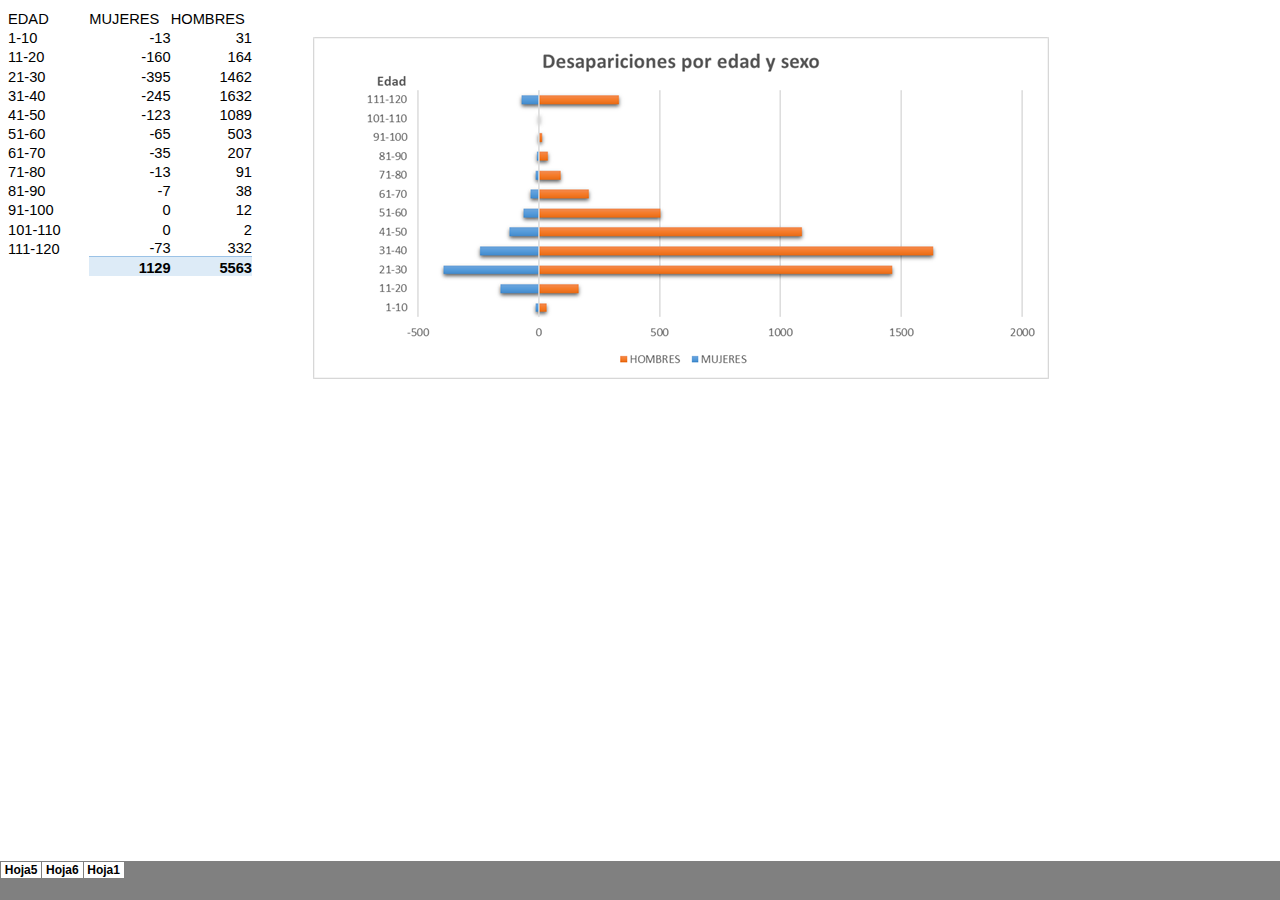
<file: PD (1).htm>
<html xmlns:v="urn:schemas-microsoft-com:vml"
xmlns:o="urn:schemas-microsoft-com:office:office"
xmlns:x="urn:schemas-microsoft-com:office:excel"
xmlns="http://www.w3.org/TR/REC-html40">

<head>
<meta name="Excel Workbook Frameset">
<meta http-equiv=Content-Type content="text/html; charset=windows-1252">
<meta name=ProgId content=Excel.Sheet>
<meta name=Generator content="Microsoft Excel 15">
<link rel=File-List href="PD%20(1)_archivos/filelist.xml">
<![if !supportTabStrip]>
<link id="shLink" href="PD%20(1)_archivos/sheet001.htm">
<link id="shLink" href="PD%20(1)_archivos/sheet002.htm">
<link id="shLink" href="PD%20(1)_archivos/sheet003.htm">

<link id="shLink">

<script language="JavaScript">
<!--
 var c_lTabs=3;

 var c_rgszSh=new Array(c_lTabs);
 c_rgszSh[0] = "Hoja5";
 c_rgszSh[1] = "Hoja6";
 c_rgszSh[2] = "Hoja1";



 var c_rgszClr=new Array(8);
 c_rgszClr[0]="window";
 c_rgszClr[1]="buttonface";
 c_rgszClr[2]="windowframe";
 c_rgszClr[3]="windowtext";
 c_rgszClr[4]="threedlightshadow";
 c_rgszClr[5]="threedhighlight";
 c_rgszClr[6]="threeddarkshadow";
 c_rgszClr[7]="threedshadow";

 var g_iShCur;
 var g_rglTabX=new Array(c_lTabs);

function fnGetIEVer()
{
 var ua=window.navigator.userAgent
 var msie=ua.indexOf("MSIE")
 if (msie>0 && window.navigator.platform=="Win32")
  return parseInt(ua.substring(msie+5,ua.indexOf(".", msie)));
 else
  return 0;
}

function fnBuildFrameset()
{
 var szHTML="<frameset rows=\"*,18\" border=0 width=0 frameborder=no framespacing=0>"+
  "<frame src=\""+document.all.item("shLink")[1].href+"\" name=\"frSheet\" noresize>"+
  "<frameset cols=\"54,*\" border=0 width=0 frameborder=no framespacing=0>"+
  "<frame src=\"\" name=\"frScroll\" marginwidth=0 marginheight=0 scrolling=no>"+
  "<frame src=\"\" name=\"frTabs\" marginwidth=0 marginheight=0 scrolling=no>"+
  "</frameset></frameset><plaintext>";

 with (document) {
  open("text/html","replace");
  write(szHTML);
  close();
 }

 fnBuildTabStrip();
}

function fnBuildTabStrip()
{
 var szHTML=
  "<html><head><style>.clScroll {font:8pt Courier New;color:"+c_rgszClr[6]+";cursor:default;line-height:10pt;}"+
  ".clScroll2 {font:10pt Arial;color:"+c_rgszClr[6]+";cursor:default;line-height:11pt;}</style></head>"+
  "<body onclick=\"event.returnValue=false;\" ondragstart=\"event.returnValue=false;\" onselectstart=\"event.returnValue=false;\" bgcolor="+c_rgszClr[4]+" topmargin=0 leftmargin=0><table cellpadding=0 cellspacing=0 width=100%>"+
  "<tr><td colspan=6 height=1 bgcolor="+c_rgszClr[2]+"></td></tr>"+
  "<tr><td style=\"font:1pt\">&nbsp;<td>"+
  "<td valign=top id=tdScroll class=\"clScroll\" onclick=\"parent.fnFastScrollTabs(0);\" onmouseover=\"parent.fnMouseOverScroll(0);\" onmouseout=\"parent.fnMouseOutScroll(0);\"><a>&#171;</a></td>"+
  "<td valign=top id=tdScroll class=\"clScroll2\" onclick=\"parent.fnScrollTabs(0);\" ondblclick=\"parent.fnScrollTabs(0);\" onmouseover=\"parent.fnMouseOverScroll(1);\" onmouseout=\"parent.fnMouseOutScroll(1);\"><a>&lt</a></td>"+
  "<td valign=top id=tdScroll class=\"clScroll2\" onclick=\"parent.fnScrollTabs(1);\" ondblclick=\"parent.fnScrollTabs(1);\" onmouseover=\"parent.fnMouseOverScroll(2);\" onmouseout=\"parent.fnMouseOutScroll(2);\"><a>&gt</a></td>"+
  "<td valign=top id=tdScroll class=\"clScroll\" onclick=\"parent.fnFastScrollTabs(1);\" onmouseover=\"parent.fnMouseOverScroll(3);\" onmouseout=\"parent.fnMouseOutScroll(3);\"><a>&#187;</a></td>"+
  "<td style=\"font:1pt\">&nbsp;<td></tr></table></body></html>";

 with (frames['frScroll'].document) {
  open("text/html","replace");
  write(szHTML);
  close();
 }

 szHTML =
  "<html><head>"+
  "<style>A:link,A:visited,A:active {text-decoration:none;"+"color:"+c_rgszClr[3]+";}"+
  ".clTab {cursor:hand;background:"+c_rgszClr[1]+";font:9pt Arial;padding-left:3px;padding-right:3px;text-align:center;}"+
  ".clBorder {background:"+c_rgszClr[2]+";font:1pt;}"+
  "</style></head><body onload=\"parent.fnInit();\" onselectstart=\"event.returnValue=false;\" ondragstart=\"event.returnValue=false;\" bgcolor="+c_rgszClr[4]+
  " topmargin=0 leftmargin=0><table id=tbTabs cellpadding=0 cellspacing=0>";

 var iCellCount=(c_lTabs+1)*2;

 var i;
 for (i=0;i<iCellCount;i+=2)
  szHTML+="<col width=1><col>";

 var iRow;
 for (iRow=0;iRow<6;iRow++) {

  szHTML+="<tr>";

  if (iRow==5)
   szHTML+="<td colspan="+iCellCount+"></td>";
  else {
   if (iRow==0) {
    for(i=0;i<iCellCount;i++)
     szHTML+="<td height=1 class=\"clBorder\"></td>";
   } else if (iRow==1) {
    for(i=0;i<c_lTabs;i++) {
     szHTML+="<td height=1 nowrap class=\"clBorder\">&nbsp;</td>";
     szHTML+=
      "<td id=tdTab height=1 nowrap class=\"clTab\" onmouseover=\"parent.fnMouseOverTab("+i+");\" onmouseout=\"parent.fnMouseOutTab("+i+");\">"+
      "<a href=\""+document.all.item("shLink")[i].href+"\" target=\"frSheet\" id=aTab>&nbsp;"+c_rgszSh[i]+"&nbsp;</a></td>";
    }
    szHTML+="<td id=tdTab height=1 nowrap class=\"clBorder\"><a id=aTab>&nbsp;</a></td><td width=100%></td>";
   } else if (iRow==2) {
    for (i=0;i<c_lTabs;i++)
     szHTML+="<td height=1></td><td height=1 class=\"clBorder\"></td>";
    szHTML+="<td height=1></td><td height=1></td>";
   } else if (iRow==3) {
    for (i=0;i<iCellCount;i++)
     szHTML+="<td height=1></td>";
   } else if (iRow==4) {
    for (i=0;i<c_lTabs;i++)
     szHTML+="<td height=1 width=1></td><td height=1></td>";
    szHTML+="<td height=1 width=1></td><td></td>";
   }
  }
  szHTML+="</tr>";
 }

 szHTML+="</table></body></html>";
 with (frames['frTabs'].document) {
  open("text/html","replace");
  charset=document.charset;
  write(szHTML);
  close();
 }
}

function fnInit()
{
 g_rglTabX[0]=0;
 var i;
 for (i=1;i<=c_lTabs;i++)
  with (frames['frTabs'].document.all.tbTabs.rows[1].cells[fnTabToCol(i-1)])
   g_rglTabX[i]=offsetLeft+offsetWidth-6;
}

function fnTabToCol(iTab)
{
 return 2*iTab+1;
}

function fnNextTab(fDir)
{
 var iNextTab=-1;
 var i;

 with (frames['frTabs'].document.body) {
  if (fDir==0) {
   if (scrollLeft>0) {
    for (i=0;i<c_lTabs&&g_rglTabX[i]<scrollLeft;i++);
    if (i<c_lTabs)
     iNextTab=i-1;
   }
  } else {
   if (g_rglTabX[c_lTabs]+6>offsetWidth+scrollLeft) {
    for (i=0;i<c_lTabs&&g_rglTabX[i]<=scrollLeft;i++);
    if (i<c_lTabs)
     iNextTab=i;
   }
  }
 }
 return iNextTab;
}

function fnScrollTabs(fDir)
{
 var iNextTab=fnNextTab(fDir);

 if (iNextTab>=0) {
  frames['frTabs'].scroll(g_rglTabX[iNextTab],0);
  return true;
 } else
  return false;
}

function fnFastScrollTabs(fDir)
{
 if (c_lTabs>16)
  frames['frTabs'].scroll(g_rglTabX[fDir?c_lTabs-1:0],0);
 else
  if (fnScrollTabs(fDir)>0) window.setTimeout("fnFastScrollTabs("+fDir+");",5);
}

function fnSetTabProps(iTab,fActive)
{
 var iCol=fnTabToCol(iTab);
 var i;

 if (iTab>=0) {
  with (frames['frTabs'].document.all) {
   with (tbTabs) {
    for (i=0;i<=4;i++) {
     with (rows[i]) {
      if (i==0)
       cells[iCol].style.background=c_rgszClr[fActive?0:2];
      else if (i>0 && i<4) {
       if (fActive) {
        cells[iCol-1].style.background=c_rgszClr[2];
        cells[iCol].style.background=c_rgszClr[0];
        cells[iCol+1].style.background=c_rgszClr[2];
       } else {
        if (i==1) {
         cells[iCol-1].style.background=c_rgszClr[2];
         cells[iCol].style.background=c_rgszClr[1];
         cells[iCol+1].style.background=c_rgszClr[2];
        } else {
         cells[iCol-1].style.background=c_rgszClr[4];
         cells[iCol].style.background=c_rgszClr[(i==2)?2:4];
         cells[iCol+1].style.background=c_rgszClr[4];
        }
       }
      } else
       cells[iCol].style.background=c_rgszClr[fActive?2:4];
     }
    }
   }
   with (aTab[iTab].style) {
    cursor=(fActive?"default":"hand");
    color=c_rgszClr[3];
   }
  }
 }
}

function fnMouseOverScroll(iCtl)
{
 frames['frScroll'].document.all.tdScroll[iCtl].style.color=c_rgszClr[7];
}

function fnMouseOutScroll(iCtl)
{
 frames['frScroll'].document.all.tdScroll[iCtl].style.color=c_rgszClr[6];
}

function fnMouseOverTab(iTab)
{
 if (iTab!=g_iShCur) {
  var iCol=fnTabToCol(iTab);
  with (frames['frTabs'].document.all) {
   tdTab[iTab].style.background=c_rgszClr[5];
  }
 }
}

function fnMouseOutTab(iTab)
{
 if (iTab>=0) {
  var elFrom=frames['frTabs'].event.srcElement;
  var elTo=frames['frTabs'].event.toElement;

  if ((!elTo) ||
   (elFrom.tagName==elTo.tagName) ||
   (elTo.tagName=="A" && elTo.parentElement!=elFrom) ||
   (elFrom.tagName=="A" && elFrom.parentElement!=elTo)) {

   if (iTab!=g_iShCur) {
    with (frames['frTabs'].document.all) {
     tdTab[iTab].style.background=c_rgszClr[1];
    }
   }
  }
 }
}

function fnSetActiveSheet(iSh)
{
 if (iSh!=g_iShCur) {
  fnSetTabProps(g_iShCur,false);
  fnSetTabProps(iSh,true);
  g_iShCur=iSh;
 }
}

 window.g_iIEVer=fnGetIEVer();
 if (window.g_iIEVer>=4)
  fnBuildFrameset();
//-->
</script>
<![endif]><!--[if gte mso 9]><xml>
 <x:ExcelWorkbook>
  <x:ExcelWorksheets>
   <x:ExcelWorksheet>
    <x:Name>Hoja5</x:Name>
    <x:WorksheetSource HRef="PD%20(1)_archivos/sheet001.htm"/>
   </x:ExcelWorksheet>
   <x:ExcelWorksheet>
    <x:Name>Hoja6</x:Name>
    <x:WorksheetSource HRef="PD%20(1)_archivos/sheet002.htm"/>
   </x:ExcelWorksheet>
   <x:ExcelWorksheet>
    <x:Name>Hoja1</x:Name>
    <x:WorksheetSource HRef="PD%20(1)_archivos/sheet003.htm"/>
   </x:ExcelWorksheet>
  </x:ExcelWorksheets>
  <x:Stylesheet HRef="PD%20(1)_archivos/stylesheet.css"/>
  <x:WindowHeight>4327</x:WindowHeight>
  <x:WindowWidth>11000</x:WindowWidth>
  <x:WindowTopX>0</x:WindowTopX>
  <x:WindowTopY>0</x:WindowTopY>
  <x:ActiveSheet>1</x:ActiveSheet>
  <x:ProtectStructure>False</x:ProtectStructure>
  <x:ProtectWindows>False</x:ProtectWindows>
 </x:ExcelWorkbook>
</xml><![endif]-->
</head>

<frameset rows="*,39" border=0 width=0 frameborder=no framespacing=0>
 <frame src="PD%20(1)_archivos/sheet002.htm" name="frSheet">
 <frame src="PD%20(1)_archivos/tabstrip.htm" name="frTabs" marginwidth=0 marginheight=0>
 <noframes>
  <body>
   <p>Esta p�gina utiliza marcos que su explorador no admite.</p>
  </body>
 </noframes>
</frameset>
</html>
</file>
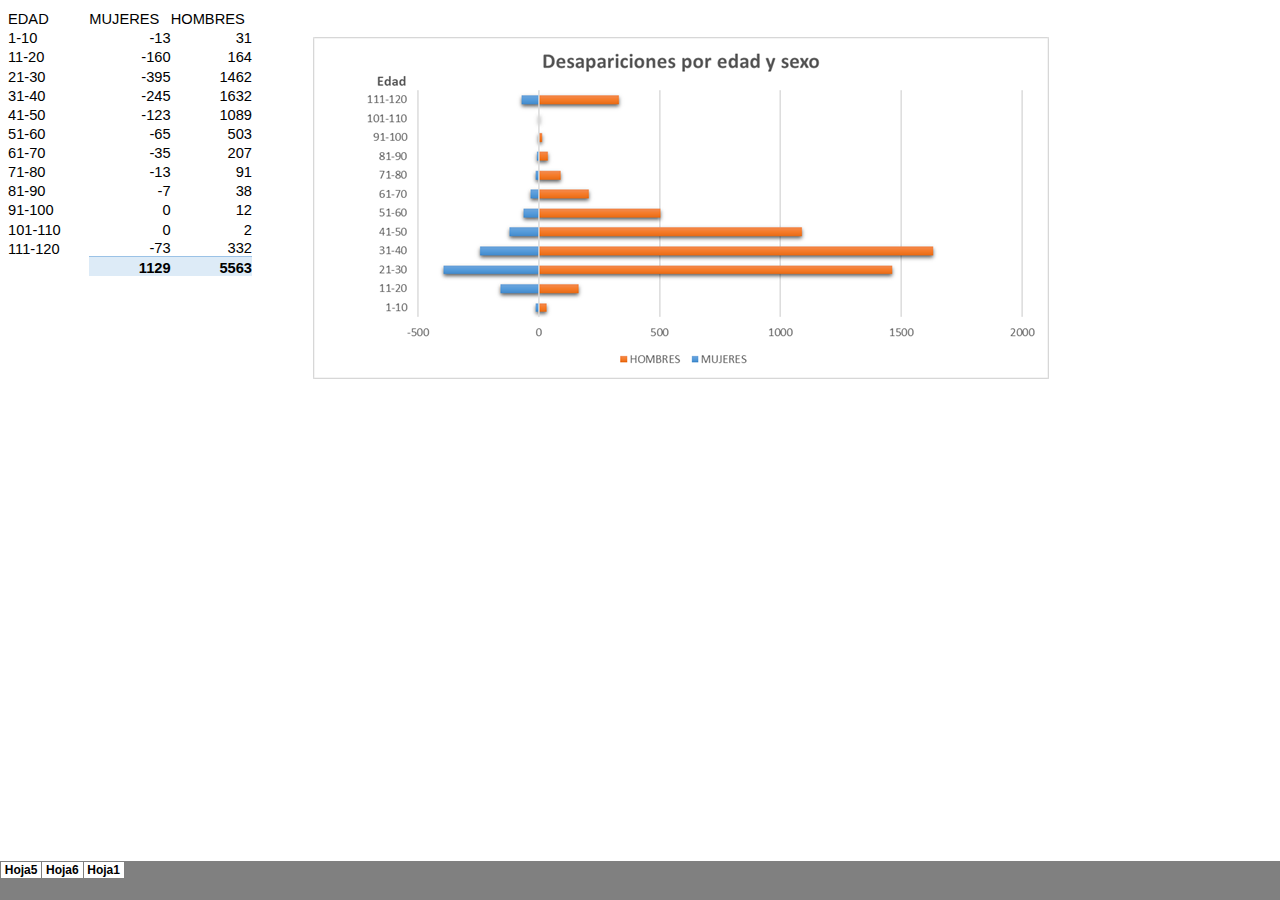
<file: PD (1)_archivos/sheet001.htm>
<html xmlns:v="urn:schemas-microsoft-com:vml"
xmlns:o="urn:schemas-microsoft-com:office:office"
xmlns:x="urn:schemas-microsoft-com:office:excel"
xmlns="http://www.w3.org/TR/REC-html40">

<head>
<meta http-equiv=Content-Type content="text/html; charset=windows-1252">
<meta name=ProgId content=Excel.Sheet>
<meta name=Generator content="Microsoft Excel 15">
<link id=Main-File rel=Main-File href="../PD%20(1).htm">
<link rel=File-List href=filelist.xml>
<link rel=Stylesheet href=stylesheet.css>
<style>
<!--table
	{mso-displayed-decimal-separator:"\.";
	mso-displayed-thousand-separator:"\,";}
@page
	{margin:.75in .7in .75in .7in;
	mso-header-margin:.3in;
	mso-footer-margin:.3in;}
-->
</style>
<![if !supportTabStrip]><script language="JavaScript">
<!--
function fnUpdateTabs()
 {
  if (parent.window.g_iIEVer>=4) {
   if (parent.document.readyState=="complete"
    && parent.frames['frTabs'].document.readyState=="complete")
   parent.fnSetActiveSheet(0);
  else
   window.setTimeout("fnUpdateTabs();",150);
 }
}

if (window.name!="frSheet")
 window.location.replace("../PD%20(1).htm");
else
 fnUpdateTabs();
//-->
</script>
<![endif]>
</head>

<body link="#0563C1" vlink="#954F72">

<table border=0 cellpadding=0 cellspacing=0 width=516 style='border-collapse:
 collapse;table-layout:fixed;width:387pt'>
 <col width=120 style='mso-width-source:userset;mso-width-alt:4050;width:90pt'>
 <col width=154 style='mso-width-source:userset;mso-width-alt:5225;width:116pt'>
 <col width=82 style='width:61pt'>
 <col width=74 style='mso-width-source:userset;mso-width-alt:2514;width:56pt'>
 <col width=86 style='mso-width-source:userset;mso-width-alt:2906;width:64pt'>
 <tr height=19 style='height:14.35pt'>
  <td height=19 width=120 style='height:14.35pt;width:90pt'></td>
  <td width=154 style='width:116pt'></td>
  <td width=82 style='width:61pt'></td>
  <td width=74 style='width:56pt'></td>
  <td width=86 style='width:64pt'></td>
 </tr>
 <tr height=19 style='height:14.35pt'>
  <td height=19 colspan=5 style='height:14.35pt;mso-ignore:colspan'></td>
 </tr>
 <tr height=19 style='height:14.35pt'>
  <td height=19 style='height:14.35pt;font-size:11.0pt;color:black;font-weight:
  700;text-decoration:none;text-underline-style:none;text-line-through:none;
  font-family:Calibri;background:#DDEBF7;mso-pattern:#DDEBF7 none'>Cuenta de
  SEXO</td>
  <td style='font-size:11.0pt;color:black;font-weight:700;text-decoration:none;
  text-underline-style:none;text-line-through:none;font-family:Calibri;
  background:#DDEBF7;mso-pattern:#DDEBF7 none'>Etiquetas de columna</td>
  <td style='font-size:11.0pt;color:black;font-weight:700;text-decoration:none;
  text-underline-style:none;text-line-through:none;font-family:Calibri;
  background:#DDEBF7;mso-pattern:#DDEBF7 none'></td>
  <td style='font-size:11.0pt;color:black;font-weight:700;text-decoration:none;
  text-underline-style:none;text-line-through:none;font-family:Calibri;
  background:#DDEBF7;mso-pattern:#DDEBF7 none'></td>
  <td style='font-size:11.0pt;color:black;font-weight:700;text-decoration:none;
  text-underline-style:none;text-line-through:none;font-family:Calibri;
  background:#DDEBF7;mso-pattern:#DDEBF7 none'></td>
 </tr>
 <tr height=19 style='mso-outline-level:1;height:14.35pt'>
  <td height=19 style='height:14.35pt;font-size:11.0pt;color:black;font-weight:
  700;text-decoration:none;text-underline-style:none;text-line-through:none;
  font-family:Calibri;border-top:none;border-right:none;border-bottom:.5pt solid #9BC2E6;
  border-left:none;background:#DDEBF7;mso-pattern:#DDEBF7 none'>Etiquetas de
  fila</td>
  <td style='font-size:11.0pt;color:black;font-weight:700;text-decoration:none;
  text-underline-style:none;text-line-through:none;font-family:Calibri;
  border-top:none;border-right:none;border-bottom:.5pt solid #9BC2E6;
  border-left:none;background:#DDEBF7;mso-pattern:#DDEBF7 none'>FEMENINO</td>
  <td style='font-size:11.0pt;color:black;font-weight:700;text-decoration:none;
  text-underline-style:none;text-line-through:none;font-family:Calibri;
  border-top:none;border-right:none;border-bottom:.5pt solid #9BC2E6;
  border-left:none;background:#DDEBF7;mso-pattern:#DDEBF7 none'>MASCULINO</td>
  <td style='font-size:11.0pt;color:black;font-weight:700;text-decoration:none;
  text-underline-style:none;text-line-through:none;font-family:Calibri;
  border-top:none;border-right:none;border-bottom:.5pt solid #9BC2E6;
  border-left:none;background:#DDEBF7;mso-pattern:#DDEBF7 none'>(en blanco)</td>
  <td style='font-size:11.0pt;color:black;font-weight:700;text-decoration:none;
  text-underline-style:none;text-line-through:none;font-family:Calibri;
  border-top:none;border-right:none;border-bottom:.5pt solid #9BC2E6;
  border-left:none;background:#DDEBF7;mso-pattern:#DDEBF7 none'>Total general</td>
 </tr>
 <tr height=19 style='height:14.35pt'>
  <td height=19 class=xl67 style='height:14.35pt'>(en blanco)</td>
  <td></td>
  <td></td>
  <td></td>
  <td></td>
 </tr>
 <tr height=19 style='height:14.35pt'>
  <td height=19 class=xl67 style='height:14.35pt'>1-10</td>
  <td align=right>13</td>
  <td align=right>31</td>
  <td></td>
  <td align=right>44</td>
 </tr>
 <tr height=19 style='height:14.35pt'>
  <td height=19 class=xl67 style='height:14.35pt'>11-20</td>
  <td align=right>160</td>
  <td align=right>164</td>
  <td></td>
  <td align=right>324</td>
 </tr>
 <tr height=19 style='height:14.35pt'>
  <td height=19 class=xl67 style='height:14.35pt'>21-30</td>
  <td align=right>395</td>
  <td align=right>1462</td>
  <td></td>
  <td align=right>1857</td>
 </tr>
 <tr height=19 style='height:14.35pt'>
  <td height=19 class=xl67 style='height:14.35pt'>31-40</td>
  <td align=right>245</td>
  <td align=right>1632</td>
  <td></td>
  <td align=right>1877</td>
 </tr>
 <tr height=19 style='height:14.35pt'>
  <td height=19 class=xl67 style='height:14.35pt'>41-50</td>
  <td align=right>123</td>
  <td align=right>1089</td>
  <td></td>
  <td align=right>1212</td>
 </tr>
 <tr height=19 style='height:14.35pt'>
  <td height=19 class=xl67 style='height:14.35pt'>51-60</td>
  <td align=right>65</td>
  <td align=right>503</td>
  <td></td>
  <td align=right>568</td>
 </tr>
 <tr height=19 style='height:14.35pt'>
  <td height=19 class=xl67 style='height:14.35pt'>61-70</td>
  <td align=right>35</td>
  <td align=right>207</td>
  <td></td>
  <td align=right>242</td>
 </tr>
 <tr height=19 style='height:14.35pt'>
  <td height=19 class=xl67 style='height:14.35pt'>71-80</td>
  <td align=right>13</td>
  <td align=right>91</td>
  <td></td>
  <td align=right>104</td>
 </tr>
 <tr height=19 style='height:14.35pt'>
  <td height=19 class=xl67 style='height:14.35pt'>81-90</td>
  <td align=right>7</td>
  <td align=right>38</td>
  <td></td>
  <td align=right>45</td>
 </tr>
 <tr height=19 style='height:14.35pt'>
  <td height=19 class=xl67 style='height:14.35pt'>91-100</td>
  <td></td>
  <td align=right>12</td>
  <td></td>
  <td align=right>12</td>
 </tr>
 <tr height=19 style='height:14.35pt'>
  <td height=19 class=xl67 style='height:14.35pt'>101-110</td>
  <td></td>
  <td align=right>2</td>
  <td></td>
  <td align=right>2</td>
 </tr>
 <tr height=19 style='height:14.35pt'>
  <td height=19 class=xl67 style='height:14.35pt'>111-120</td>
  <td align=right>73</td>
  <td align=right>332</td>
  <td></td>
  <td align=right>405</td>
 </tr>
 <tr height=19 style='height:14.35pt'>
  <td height=19 class=xl67 style='height:14.35pt;font-size:11.0pt;color:black;
  font-weight:700;text-decoration:none;text-underline-style:none;text-line-through:
  none;font-family:Calibri;border-top:.5pt solid #9BC2E6;border-right:none;
  border-bottom:none;border-left:none;background:#DDEBF7;mso-pattern:#DDEBF7 none'>Total
  general</td>
  <td align=right style='font-size:11.0pt;color:black;font-weight:700;
  text-decoration:none;text-underline-style:none;text-line-through:none;
  font-family:Calibri;border-top:.5pt solid #9BC2E6;border-right:none;
  border-bottom:none;border-left:none;background:#DDEBF7;mso-pattern:#DDEBF7 none'>1129</td>
  <td align=right style='font-size:11.0pt;color:black;font-weight:700;
  text-decoration:none;text-underline-style:none;text-line-through:none;
  font-family:Calibri;border-top:.5pt solid #9BC2E6;border-right:none;
  border-bottom:none;border-left:none;background:#DDEBF7;mso-pattern:#DDEBF7 none'>5563</td>
  <td style='font-size:11.0pt;color:black;font-weight:700;text-decoration:none;
  text-underline-style:none;text-line-through:none;font-family:Calibri;
  border-top:.5pt solid #9BC2E6;border-right:none;border-bottom:none;
  border-left:none;background:#DDEBF7;mso-pattern:#DDEBF7 none'></td>
  <td align=right style='font-size:11.0pt;color:black;font-weight:700;
  text-decoration:none;text-underline-style:none;text-line-through:none;
  font-family:Calibri;border-top:.5pt solid #9BC2E6;border-right:none;
  border-bottom:none;border-left:none;background:#DDEBF7;mso-pattern:#DDEBF7 none'>6692</td>
 </tr>
 <![if supportMisalignedColumns]>
 <tr height=0 style='display:none'>
  <td width=120 style='width:90pt'></td>
  <td width=154 style='width:116pt'></td>
  <td width=82 style='width:61pt'></td>
  <td width=74 style='width:56pt'></td>
  <td width=86 style='width:64pt'></td>
 </tr>
 <![endif]>
</table>

</body>

</html>
</file>
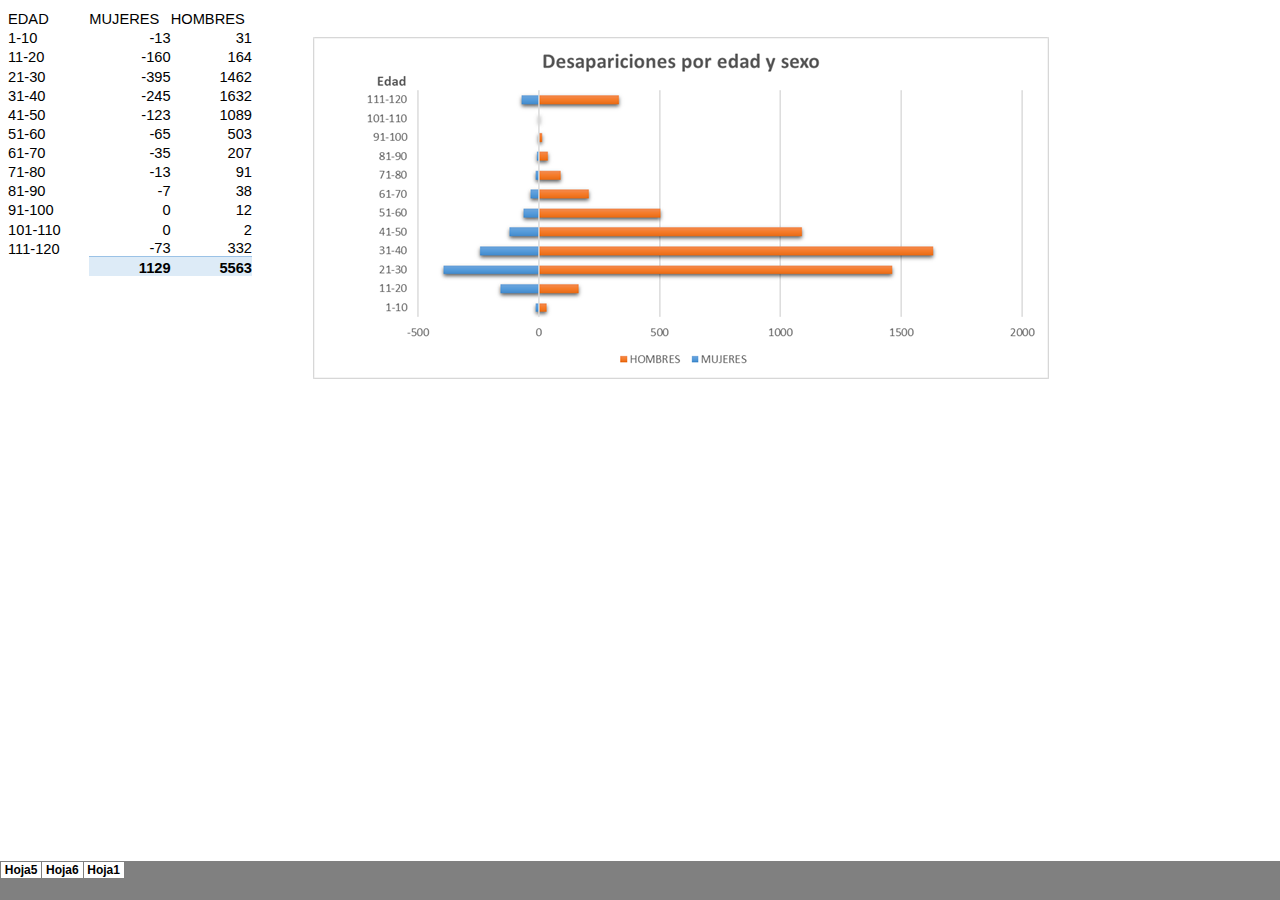
<file: PD (1)_archivos/sheet002.htm>
<html xmlns:v="urn:schemas-microsoft-com:vml"
xmlns:o="urn:schemas-microsoft-com:office:office"
xmlns:x="urn:schemas-microsoft-com:office:excel"
xmlns="http://www.w3.org/TR/REC-html40">

<head>
<meta http-equiv=Content-Type content="text/html; charset=windows-1252">
<meta name=ProgId content=Excel.Sheet>
<meta name=Generator content="Microsoft Excel 15">
<link id=Main-File rel=Main-File href="../PD%20(1).htm">
<link rel=File-List href=filelist.xml>
<!--[if !mso]>
<style>
v\:* {behavior:url(#default#VML);}
o\:* {behavior:url(#default#VML);}
x\:* {behavior:url(#default#VML);}
.shape {behavior:url(#default#VML);}
</style>
<![endif]-->
<link rel=Stylesheet href=stylesheet.css>
<style>
<!--table
	{mso-displayed-decimal-separator:"\.";
	mso-displayed-thousand-separator:"\,";}
@page
	{margin:.75in .7in .75in .7in;
	mso-header-margin:.3in;
	mso-footer-margin:.3in;}
-->
</style>
<![if !supportTabStrip]><script language="JavaScript">
<!--
function fnUpdateTabs()
 {
  if (parent.window.g_iIEVer>=4) {
   if (parent.document.readyState=="complete"
    && parent.frames['frTabs'].document.readyState=="complete")
   parent.fnSetActiveSheet(1);
  else
   window.setTimeout("fnUpdateTabs();",150);
 }
}

if (window.name!="frSheet")
 window.location.replace("../PD%20(1).htm");
else
 fnUpdateTabs();
//-->
</script>
<![endif]>
</head>

<body link="#0563C1" vlink="#954F72">

<table border=0 cellpadding=0 cellspacing=0 width=1066 style='border-collapse:
 collapse;table-layout:fixed;width:793pt'>
 <col width=82 span=13 style='width:61pt'>
 <tr height=19 style='height:14.35pt'>
  <td height=19 width=82 style='height:14.35pt;width:61pt'>EDAD</td>
  <td width=82 style='width:61pt'>MUJERES</td>
  <td width=82 style='width:61pt'>HOMBRES</td>
  <td width=82 style='width:61pt'></td>
  <td width=82 style='width:61pt'></td>
  <td width=82 style='width:61pt'></td>
  <td width=82 style='width:61pt'></td>
  <td width=82 style='width:61pt'></td>
  <td width=82 style='width:61pt'></td>
  <td width=82 style='width:61pt'></td>
  <td width=82 style='width:61pt'></td>
  <td width=82 style='width:61pt'></td>
  <td width=82 style='width:61pt'></td>
 </tr>
 <tr height=19 style='height:14.35pt'>
  <td height=19 class=xl67 style='height:14.35pt'>1-10</td>
  <td align=right>-13</td>
  <td align=right>31</td>
  <td align=left valign=top><!--[if gte vml 1]><v:shapetype id="_x0000_t75"
   coordsize="21600,21600" o:spt="75" o:preferrelative="t" path="m@4@5l@4@11@9@11@9@5xe"
   filled="f" stroked="f">
   <v:stroke joinstyle="miter"/>
   <v:formulas>
    <v:f eqn="if lineDrawn pixelLineWidth 0"/>
    <v:f eqn="sum @0 1 0"/>
    <v:f eqn="sum 0 0 @1"/>
    <v:f eqn="prod @2 1 2"/>
    <v:f eqn="prod @3 21600 pixelWidth"/>
    <v:f eqn="prod @3 21600 pixelHeight"/>
    <v:f eqn="sum @0 0 1"/>
    <v:f eqn="prod @6 1 2"/>
    <v:f eqn="prod @7 21600 pixelWidth"/>
    <v:f eqn="sum @8 21600 0"/>
    <v:f eqn="prod @7 21600 pixelHeight"/>
    <v:f eqn="sum @10 21600 0"/>
   </v:formulas>
   <v:path o:extrusionok="f" gradientshapeok="t" o:connecttype="rect"/>
   <o:lock v:ext="edit" aspectratio="t"/>
  </v:shapetype><v:shape id="Gr�fico_x0020_2" o:spid="_x0000_s3075" type="#_x0000_t75"
   style='position:absolute;margin-left:46pt;margin-top:2.70463mm;width:552pt;
   height:90.4287mm;z-index:1;visibility:visible' o:gfxdata="UEsDBBQABgAIAAAAIQDw/NyPOgEAACwDAAATAAAAW0NvbnRlbnRfVHlwZXNdLnhtbJySTU/DMAyG
70j8hypX1GTbASG0bgc6joDQ+AFR4n6IfCnOuu3f47abJhBDFacosV8/r+0s1wdrsg4itt4VbM5n
LAOnvG5dXbCP7XP+wDJM0mlpvIOCHQHZenV7s9weA2BGaocFa1IKj0KgasBK5D6Ao0jlo5WJrrEW
QapPWYNYzGb3QnmXwKU89TXYallCJXcmZZsDPY9OIhhk2dOY2LMKJkMwrZKJnIrO6R+U/ETgpBxy
sGkD3pENJn4l9JHrgJPulUYTWw3Zm4zpRVqyIXREAQtfesX/rtGbtJj7qmoV8DLiZlCdPV2rrRpi
oRiO+QTE92mfcNqrnaUZcx3lnpZpDR8KToRjOhqYAr/0N9rudRMZyhsf8R+QUTiFpP3eRegmDPHS
B+2pJNk7dOc+xPDXV18AAAD//wMAUEsDBBQABgAIAAAAIQA4/SH/1gAAAJQBAAALAAAAX3JlbHMv
LnJlbHOkkMFqwzAMhu+DvYPRfXGawxijTi+j0GvpHsDYimMaW0Yy2fr2M4PBMnrbUb/Q94l/f/hM
i1qRJVI2sOt6UJgd+ZiDgffL8ekFlFSbvV0oo4EbChzGx4f9GRdb25HMsYhqlCwG5lrLq9biZkxW
OiqY22YiTra2kYMu1l1tQD30/bPm3wwYN0x18gb45AdQl1tp5j/sFB2T0FQ7R0nTNEV3j6o9feQz
ro1iOWA14Fm+Q8a1a8+Bvu/d/dMb2JY5uiPbhG/ktn4cqGU/er3pcvwCAAD//wMAUEsDBBQABgAI
AAAAIQB5rN6ZtwEAAHwEAAAOAAAAZHJzL2Uyb0RvYy54bWykVNtO4zAQfUfaf7D8viRpl16iJght
BeIFeGA/YOQ4jaXYjsamDZ/Dt/Bj2I6T0tWuhMpLNJ6TOWc8F2+ue9mSPUcjtCpodplSwhXTlVC7
gv55vv25osRYUBW0WvGCvnJDr8sfF5u+whwUazQSR6FM7hwFbazt8iQxrOESzKXuuHJorVGCdUfc
JRXCwZHLNpml6SIxHXKoTMO53Q4ILQO3PejfvG1vgsTgqlHLwWK6LeebxOfgzRDgjMe6Lq9Wq1/z
I+ZdAUZ9KLMhxJujz+NZmi3SdMJCSOA+Clo9iZTZ7D/Ky/V6sZywU+X1RH8ivcymEJfVUXnU2yF0
jWC3CJITCQx1QWOB1P7uE/iEMcGH/RMSURV0TolyUQW9w/e3WjBNZjSZfjqNdf5w4X9z9jW6ukOu
6zr2Gs7otAShKOkL6kbs1X+dKOS8t9/mZAMpG1nDVcakYwW/K+JzjVRbsEBeUJxRA9YAWtc/lgcr
JsXOZooEX1o81z3B+FazF8mVHbYPeQvWbb5pRGcowdwPDt5XmW9OcnLjz+c4LbEeYTjjYLXCcfsC
jRP11xqH1gzPRvkBAAD//wMAUEsDBBQABgAIAAAAIQCAG9yB0gAAAI8BAAAgAAAAZHJzL2NoYXJ0
cy9fcmVscy9jaGFydDEueG1sLnJlbHOskMFKxDAQhu+C7xDmbtPsQUQ23YMg7FXXBwjptA2bZMJM
EPv2phexi0ePM8P/fT9zPH2lqD6RJVC2YLoeFGZPY8izhY/L68MTKKkujy5SRgsrCpyG+7vjG0ZX
W0iWUEQ1ShYLS63lWWvxCyYnHRXM7TIRJ1fbyLMuzl/djPrQ94+afzNg2DHVebTA5/EA6rKWZr5h
p+CZhKbaeUqapin4jWrMnqr94ri+UCR+r2vERnM8Y7Xgt52YrhUE/bfb/If7Ritbix+r3r1x+AYA
AP//AwBQSwMEFAAGAAgAAAAhAKsWzUa5AAAAIgEAABkAAABkcnMvX3JlbHMvZTJvRG9jLnhtbC5y
ZWxzhI/NCsIwEITvgu8Q9m7TehCRJr2I0KvUB1jS7Q+2SchGsW9v0IuC4HF2mG92yuoxT+JOgUdn
FRRZDoKsce1oewWX5rTZg+CItsXJWVKwEEOl16vyTBPGFOJh9CwSxbKCIUZ/kJLNQDNy5jzZ5HQu
zBiTDL30aK7Yk9zm+U6GTwboL6aoWwWhbgsQzeJT83+267rR0NGZ20w2/qiQZsAQExBDT1HBS/L7
WmTpU5C6lF/L9BMAAP//AwBQSwMEFAAGAAgAAAAhAKCKzr4SAQAAiQEAAA8AAABkcnMvZG93bnJl
di54bWxEUMtOwzAQvCPxD9YicaNOU5qkIU5VISEVQZEaeuFmJc5D+BHZbhP4epySKMeZnZmd3WTb
C44uTJtGSQLLhQeIyVwVjawInD5fHiJAxlJZUK4kI/DDDGzT25uExoXq5JFdMlshFyJNTAnU1rYx
xiavmaBmoVom3axUWlDroK5woWnnwgXHvucFWNBGug01bdlzzfLv7CwIdN2ef7XZ+vUcBfmbf2oO
71l4IOT+rt89AbKst7N4dO8LAisYTnFnQOr69Xwn81ppVB6ZaX5d+X++1EogrboBo1zxq8/hj7I0
zBLYhKsgvE4mZh09urKAh1SrRu9mNC99GJhJGwaDdMidmNmN51Jp4sD8wfQPAAD//wMAUEsDBBQA
BgAIAAAAIQDd9Upo8wQAAJIlAAAVAAAAZHJzL2NoYXJ0cy9zdHlsZTEueG1s7Fptc9o4EP4rHv2A
mJdCAhMyk+amMzdDrpleZ+6zsGVwK1s+SZQkv/5WkiVbNgFyBKdJ+w0txtI+z+rZ1YrLSEyjFeby
b/lASXCf0RwMYoZWUhbTMBTRimRYnGVpxJlgiTyLWBayJEkjEsYcb9J8GQ56/UFYvQWVr8Gtt7CC
5DBFwniGpThjfGnfkVF4S28cZjjNUZDGMzT80EdXl7A8fJ+Kr6mkRI9o/oUk8MD9DPVQqE1JSmnL
SJKERLJlTlheGbM0ZxwmwVPtJrmhPPiB6QzJezU3ntJ1dstiYxuPej09ozZ/ThJjHlpzWHvL1WUI
Cy/n0muMSfLljgficYYm8JrgO+H5DPXBZ+WEetp3M8KSLBl/uAbn37LforjjGsk82Ch/z5XzES5m
KKFYwsesAK5FvkQBpkuAJJIlI4ym8Sdg9kB6+pYHn54La27QA2TVJ+BsnceKCPh1bvgwKwdi9lPX
IkvvhWtOcJCxGDYTppRt/mLKnc8/COdpTMBdbZunObE2E+8dRfjABl49TC1dHjiNzbFY9vVPGxBS
zfBkNBi9Q4KVQio+zV7GEs/xgkBoQnh0RFdbkM5taPsRP7DmRsQ/W5Biz003ulGBu5bd+R5/b/t+
nBgfEuVUPhHlWo/q2tHYHtuW6zjxqXIMNqjydtbzJQmYXrD4AdINZ1KlyUAU0aeUCznHQt5hDom5
jwIQIqmUJwEdAt2laYGCFeOPTZt6DjI5fIOCDVfSLf5dY05QQP/MQdyG49H5GAVSD/oXg4sLFPD6
N4v6NziP4FVG5wMzuJEwNhyL4notQSdlmRSNH0aQt0agMt6xND8sHodGYYWqdVyyxzCj00JTSujg
blQQQ/VMtYlMCbKzgih9cPqqsry/Xjca/nHQfvqJ1l+u2Hmg8ljbB215Gm6tnQbVeg1noX5xBoAA
u/dNuhp+mLh8xfNYF327cl+xgrDZlv2eLCA80h1IDrZbzKEUfDng9gBelsr6qdOjq4uBfXp5JKQ1
ABugzvED5KlApI9khkbl7nXP/JNyknCcvcGgrdVYHcSsD5TC7ytevO3DmNWAXFfkINOq6lfnkxqy
7+h44nMWs03+EW+RnDK91YXYnrAbUmHNhx2mVUHUTIU1Id4lt9tqqWeWfl4t5fG8T5heoAngTd4q
5HRqqLERc1a4DNHZsWIHNafeFK534pfFjuFdZTGe7k65dSzhxM14pzGvYucVgXUI+sA6vI8A1sMS
jg6sQyWxZ7KqCjcng2oZS2itUKhEb/G3Lhf2ynSfqPel9KkNqLOo5mm7cD1VFnlliG1Txd9QE2s+
YkO18Vylc/ZL5QHXB/HRdV2TI9D1sSQ4JvyXgtZJvg+tSxBHQEsbaJIlyeNuBUFX7h3e0dDKx4Ky
qiPcSbH2VPbzVmIHBzaUbCV/VIG/b2HlWgThKRG/L7T0uUNdq1YtyG1HjRMldcjp+y+0GlSZ4W/d
nKGX0M0GmvIdXW33x+p6d6GvF2o33MECC6LK8vLOXhWWlduSQ95Q37Zzh7Y8u318MlGDZdvWkTka
9ye9kb3PPqIVB0nYv3XWAHmwOJB+gotHtwn8msKVGo2aAlBzVyAHqc8WX9dFp8f3I1pWNhl6rR/F
r+sv/p++0zHJYGt0VYDCH17W5K1n5f0pzXdzA5fYbbk51dnVxkR9J6gtblahPlV/nrr6DwAA//8D
AFBLAwQUAAYACAAAACEALUGN9swJAAC/LQAAFQAAAGRycy9jaGFydHMvY2hhcnQxLnhtbOxa63Pb
NhL/fjP9H1hOvt3QIimJekykjk3bfZzdZOK0vblvEAlJrCGSASE/0un/fr8FQOphMbEvvTa58xeJ
WC6Wi8W+sIuX39ythHPDZZUV+cQNjnzX4XlSpFm+mLg/vT33hq5TKZanTBQ5n7j3vHK/mX71t5fJ
OFkyqa5KlnAHRPJqnEzcpVLluNOpkiVfseqoKHmOd/NCrpjCUC46qWS3IL4SndD3o44m4loC7D8g
sGJZXs+Xj5lfzOdZwk+LZL3iuTJcSC6YggSqZVZWNbUkiGT4gOIqS2RRFXN1lBSrjiFWLwrEgn6n
WdUUQkqZ4sHI7zk3TExc3+0QULB8YQC88s6uDFAW6zzlaVzIHNuxhb9KxsdCcZmDVFzkClxbea0e
JfEVk9fr0gO7JRY5y0Sm7vWy3elL0I6XBeThvOHv1pnk1cRNgt5GBL2nCsAfdIad0O4rFhv0xpW6
F9wsKPBDWm2n+a5m4ZwJMWPJNclmC7lB3bynifvCoFlajehBZUpw/XBHvzJLltOXbDwr0vvX0pGF
ok1wqjI5z2SlLlilXjMJvQtcsgL1Cj9zUdxOXC4EdCGDNhAcUijke9e5laycuNW7NZPcdVieAAyJ
KVkPYoVxQGtkY1GpK1q6HpQEKV9L+kv5/A24qd4DNfLBz0wzkGne1hM3h6mR2cnsGiaXF1f6yXWu
oQTAhOFgCqu4yMgkfewjG1eFyNLzTAg9IPvjsZBG6uou0DhivbosUgOL+j7IGD7Xq1fzuQF3a3AH
JGsq2LC9D5C55I66L/kc9j9x/77KPaEMOc72XnBmXiTV3oukohegbQSiH62ItJwkhES2gt2ovMt/
GipqesorVjJsLSyWV05ZSIenLHXunYrfFURPaVKggWcIvlMrAh6U1gvB7ou1wseTcYH9xdAs3xpo
ZbnIC5KoEVJOgm0AICw0hM/nPFEXFREDeTOTPmO2+lnxSGxfkOLxPCWPQPa5p3qNLpm9JV2qnQ1b
q+ItDU654IpbE7PKVIpCHUvOSNm29G7GZEwRlMB4Ps2sseKZFD0ZLxARSoRKo5mJWFcIAjw1L2+Y
vI8LUexECqgfh9In4yy929HnQqbckrdMGTOAi3nD5zRjPv2u+JVFX784eRGQHmsgXscMToAQShUj
QClDVjs4gjn4kvFAyfhmevnTD2dvzq5o/o22hpIMkXx6TccM9DfxaJmwxraQTDsw8tK/ZGp5tWQl
XItxXYsKJkaqtCCDR5SyXq92UYYvliSIjmZGxVTj7AK/u+3ttuDwpdYLwqHZ1Y16Fogd3/WBi2qb
BXKVT2Mj0DOMP9nyxRps2aiWLG2CZY3+EUbsfOKt4fehQLaNcDQi1jUjO3IicdTwDSODoYUe5APA
ZncQkRAV4bD7JEOQcqqECZ7SfpGDBKrdZe0WPuZTCQl+msurZXrrzMRavmGg1R8EfZBOswqBGdmV
GSDwNl9lYoFImVBc3tUmu19yMWuio2bUwJkol8xILqo1htZs0DX/DTt61Hh/o+dak2F+OeUM389/
5AvEyRu7nVoCSFWYNvkDpnf8Ihy/OH4RdB9hgDo3emiBgRf4u+a3wSGzIMMMAi9sRQotUhh43Vak
rkXqBl6vFalnkXqB129F6lukfuBFrUiRRYoCb9CKNLBIg8AbtiINLdIw8EatSCOLNCJhtmIFpDFa
nD7wPiD1jdiBty/4DzhHqyc4N9B38vXqoaeGusBdb9QFSI2/NmeuuEj59FuOEwUTWqv0SUxDH/j0
FpXyzAc2Dv2hRnnIYtu0rlYorzvqt+HU+uSFvVacWp0gQ73gQ/zU2uRFrWRqXfK6rSi1Jn1g4bUe
eYO2JdVK1CqXRn/aMWrN8QZ7K4bWbLbaDOqQatWF31FKSoqDJ2ctcbT4Le52h34c97z+aXQGwx3F
3slZN/TOBuFpOBp0+904/n1z8oueevILelunvmi8zrN3a/69zYV+M17W970AztvrxaeBdxzGQ+/0
3D+O/fB8GJ53f9cxQvOs/Wm9CrISk9js5zc2EdnKbyykNb+JPyG/+e7V5clnkN+QSSEo/dX5zQE2
/qL8xnDynN9sigHP+Q18xqEQUYej5/xm+rnnNzGlw3DX/+X8pqvPu4d0pY6/QdRrC/O1OgW9KGzD
qbObIOq24tTZTeAPR2106uym7++lA5uErM5uQr81Mamzm1Hrsuvkpjts46ROboLW9TTZTTtGLd3u
vlS+4OwGGf6nZDfpxUygwoBsZ1ncXvAFalH/4HuVSbz5maFls9VOIOyYqR/ZavekSfArLg/CX3NJ
pZIHdE7Ws5ngV9n7bVLYkYa1BSt/yVK1NDODoG/qUaaKWlqoqSEkY3ZX5384Ifn9KPK7Nj/bfzMa
DDQlfGq7MIZD0LEu2O7jbyhRgQFVMhJbITOsSXdyDCOrLL9kdzar3EJMdZluZ/Hs7nVhuy7CLKmp
7plc8s9pJcx2Ggm2FPOYRgIKOrqPgN/nPgJqNh/qI5jOiy4b6c6LroOp6RmaCDvdAzZuqQabho0p
aH2gv0A6uWL5mokL3W+g8R2Kj9a2eLrgRtXuDwFtCXd4FEQh6pdRFAyDXjgKR2eePapb1zA6ivzR
EEe4cBCiJjkYBBYDxrT7eQBMBVpbyxfc+Hg2kz+23dai59sa/rDrgRrE+Uo5m0rTxLWlJpR9izUC
zEWWX1Px1zr9Ffu1kG+z5PoSLWnjfXWrE5+BpmZ5+0uFSQiOGxdd3BrLOdipc9C/DcIBecSE+rVz
tCvxuCrBSpUv4GKb8rA+ST+xdYriswlwurHVtE6HNZgqxnVfQleJd3qzus9vBPvkDiKKpLZa/Rm1
sJ8jDzb8YQf70SaFlgBulFTH1t+bTKnOh+xLtLl1xkeNxn9xWRjlp5GBWwMTM3EM1TYw6n5oywIU
SlrxunlXZ2d5cbkWKru4ETAtM8d0aXSTwuRd+OrhBGzD4FZe9QclYDPDt3YX38ospXsOJi+2UV3k
ZOKjftj/ci1cB2f4w50FPt6l2m7Sn+VSyU9+0uWHZ9e11fD9zC/ffJrr2hzNtF877Lr0qxOubjm3
7mpmBmT6MI3G7xwM8E/QRtDauYChT9WUbwj91GQU1udsXdD4P70Y9BzOPy2c0xmrUTJSvZ+z6lUu
7FnNBmpcXShPcL/oujq2kR11FRP1qGpzioBc0V1EVC/2AnN9Zai2i53cskk7zaTZQn+O8tHtFPd/
IXru37CD1/johUuTdNsU4gk+rpS4GnTFFW4I0QWgZLzkuKMjz4sCN1N0hlWyBceZZpHlFZUG/CMU
sxy673s0wAUU+4+7KuaFmU6jrovTE1Exg4YWPrYuiV04r92PA6Lvuup719N/AwAA//8DAFBLAwQU
AAYACAAAACEAHBSnqAIBAABuAwAAFgAAAGRycy9jaGFydHMvY29sb3JzMS54bWyck0FugzAQRa+C
fAAMJKEVCtlkXXXRE4wGO1iyPZHtps3ta0ihhapI4N3M139/ZiQf0VdImtxbuGuRfBptY8PXrA3h
WnHusRUGfGoUOvIkQ4pkOEmpUPDGwYeyF15kecGxBRd6CvvGwB8KXYWNEZKcgeBTcpeBYXSkZCU3
oCxLjAhtzfCOWrBENTXLM3Y6QtVPI87aJTfQNQNEYUPO+L9asaDtFrT9gnZY0MpOiye9gVMQFNlZ
2Q2q380LNY8Nyiy+zsN/m6aIued58PSoVykfqHi+7agV8ePI0/j9hvjDBs/T4JnG74b2ik1G1ArP
OPI0fmzPUF35871OXwAAAP//AwBQSwECLQAUAAYACAAAACEA8PzcjzoBAAAsAwAAEwAAAAAAAAAA
AAAAAAAAAAAAW0NvbnRlbnRfVHlwZXNdLnhtbFBLAQItABQABgAIAAAAIQA4/SH/1gAAAJQBAAAL
AAAAAAAAAAAAAAAAAGsBAABfcmVscy8ucmVsc1BLAQItABQABgAIAAAAIQB5rN6ZtwEAAHwEAAAO
AAAAAAAAAAAAAAAAAGoCAABkcnMvZTJvRG9jLnhtbFBLAQItABQABgAIAAAAIQCAG9yB0gAAAI8B
AAAgAAAAAAAAAAAAAAAAAE0EAABkcnMvY2hhcnRzL19yZWxzL2NoYXJ0MS54bWwucmVsc1BLAQIt
ABQABgAIAAAAIQCrFs1GuQAAACIBAAAZAAAAAAAAAAAAAAAAAF0FAABkcnMvX3JlbHMvZTJvRG9j
LnhtbC5yZWxzUEsBAi0AFAAGAAgAAAAhAKCKzr4SAQAAiQEAAA8AAAAAAAAAAAAAAAAATQYAAGRy
cy9kb3ducmV2LnhtbFBLAQItABQABgAIAAAAIQDd9Upo8wQAAJIlAAAVAAAAAAAAAAAAAAAAAIwH
AABkcnMvY2hhcnRzL3N0eWxlMS54bWxQSwECLQAUAAYACAAAACEALUGN9swJAAC/LQAAFQAAAAAA
AAAAAAAAAACyDAAAZHJzL2NoYXJ0cy9jaGFydDEueG1sUEsBAi0AFAAGAAgAAAAhABwUp6gCAQAA
bgMAABYAAAAAAAAAAAAAAAAAsRYAAGRycy9jaGFydHMvY29sb3JzMS54bWxQSwUGAAAAAAkACQBS
AgAA5xcAAAAA
">
   <v:imagedata src="image001.png" o:title=""/>
   <o:lock v:ext="edit" aspectratio="f"/>
   <x:ClientData ObjectType="Pict">
    <x:SizeWithCells/>
    <x:CF>Bitmap</x:CF>
    <x:AutoPict/>
   </x:ClientData>
  </v:shape><![endif]--><![if !vml]><span style='mso-ignore:vglayout;
  position:absolute;z-index:1;margin-left:61px;margin-top:10px;width:736px;
  height:342px'><img width=736 height=342 src=image003.png v:shapes="Gr�fico_x0020_2"></span><![endif]><span
  style='mso-ignore:vglayout2'>
  <table cellpadding=0 cellspacing=0>
   <tr>
    <td height=19 class=xl69 width=82 style='height:14.35pt;width:61pt'></td>
   </tr>
  </table>
  </span></td>
  <td></td>
  <td colspan=8 style='mso-ignore:colspan'></td>
 </tr>
 <tr height=19 style='height:14.35pt'>
  <td height=19 class=xl67 style='height:14.35pt'>11-20</td>
  <td align=right>-160</td>
  <td align=right>164</td>
  <td class=xl69></td>
  <td></td>
  <td colspan=8 style='mso-ignore:colspan'></td>
 </tr>
 <tr height=19 style='height:14.35pt'>
  <td height=19 class=xl67 style='height:14.35pt'>21-30</td>
  <td align=right>-395</td>
  <td align=right>1462</td>
  <td class=xl69></td>
  <td></td>
  <td colspan=8 style='mso-ignore:colspan'></td>
 </tr>
 <tr height=19 style='height:14.35pt'>
  <td height=19 class=xl67 style='height:14.35pt'>31-40</td>
  <td align=right>-245</td>
  <td align=right>1632</td>
  <td class=xl69></td>
  <td></td>
  <td colspan=8 style='mso-ignore:colspan'></td>
 </tr>
 <tr height=19 style='height:14.35pt'>
  <td height=19 class=xl67 style='height:14.35pt'>41-50</td>
  <td align=right>-123</td>
  <td align=right>1089</td>
  <td class=xl69></td>
  <td></td>
  <td colspan=8 style='mso-ignore:colspan'></td>
 </tr>
 <tr height=19 style='height:14.35pt'>
  <td height=19 class=xl67 style='height:14.35pt'>51-60</td>
  <td align=right>-65</td>
  <td align=right>503</td>
  <td class=xl69></td>
  <td></td>
  <td colspan=8 style='mso-ignore:colspan'></td>
 </tr>
 <tr height=19 style='height:14.35pt'>
  <td height=19 class=xl67 style='height:14.35pt'>61-70</td>
  <td align=right>-35</td>
  <td align=right>207</td>
  <td class=xl69></td>
  <td></td>
  <td colspan=8 style='mso-ignore:colspan'></td>
 </tr>
 <tr height=19 style='height:14.35pt'>
  <td height=19 class=xl67 style='height:14.35pt'>71-80</td>
  <td align=right>-13</td>
  <td align=right>91</td>
  <td class=xl69></td>
  <td></td>
  <td colspan=8 style='mso-ignore:colspan'></td>
 </tr>
 <tr height=19 style='height:14.35pt'>
  <td height=19 class=xl67 style='height:14.35pt'>81-90</td>
  <td align=right>-7</td>
  <td align=right>38</td>
  <td class=xl69></td>
  <td></td>
  <td colspan=8 style='mso-ignore:colspan'></td>
 </tr>
 <tr height=19 style='height:14.35pt'>
  <td height=19 class=xl67 style='height:14.35pt'>91-100</td>
  <td align=right>0</td>
  <td align=right>12</td>
  <td class=xl69></td>
  <td></td>
  <td colspan=8 style='mso-ignore:colspan'></td>
 </tr>
 <tr height=19 style='height:14.35pt'>
  <td height=19 class=xl67 style='height:14.35pt'>101-110</td>
  <td align=right>0</td>
  <td align=right>2</td>
  <td class=xl69></td>
  <td></td>
  <td colspan=8 style='mso-ignore:colspan'></td>
 </tr>
 <tr height=19 style='height:14.35pt'>
  <td height=19 class=xl67 style='height:14.35pt'>111-120</td>
  <td align=right>-73</td>
  <td align=right>332</td>
  <td class=xl69></td>
  <td></td>
  <td colspan=8 style='mso-ignore:colspan'></td>
 </tr>
 <tr height=19 style='height:14.35pt'>
  <td height=19 style='height:14.35pt'></td>
  <td class=xl68 align=right>1129</td>
  <td class=xl68 align=right>5563</td>
  <td colspan=10 style='mso-ignore:colspan'></td>
 </tr>
 <tr height=114 style='height:86.1pt;mso-xlrowspan:6'>
  <td height=114 colspan=13 style='height:86.1pt;mso-ignore:colspan'></td>
 </tr>
 <![if supportMisalignedColumns]>
 <tr height=0 style='display:none'>
  <td width=82 style='width:61pt'></td>
  <td width=82 style='width:61pt'></td>
  <td width=82 style='width:61pt'></td>
  <td width=82 style='width:61pt'></td>
  <td width=82 style='width:61pt'></td>
  <td width=82 style='width:61pt'></td>
  <td width=82 style='width:61pt'></td>
  <td width=82 style='width:61pt'></td>
  <td width=82 style='width:61pt'></td>
  <td width=82 style='width:61pt'></td>
  <td width=82 style='width:61pt'></td>
  <td width=82 style='width:61pt'></td>
  <td width=82 style='width:61pt'></td>
 </tr>
 <![endif]>
</table>

</body>

</html>
</file>
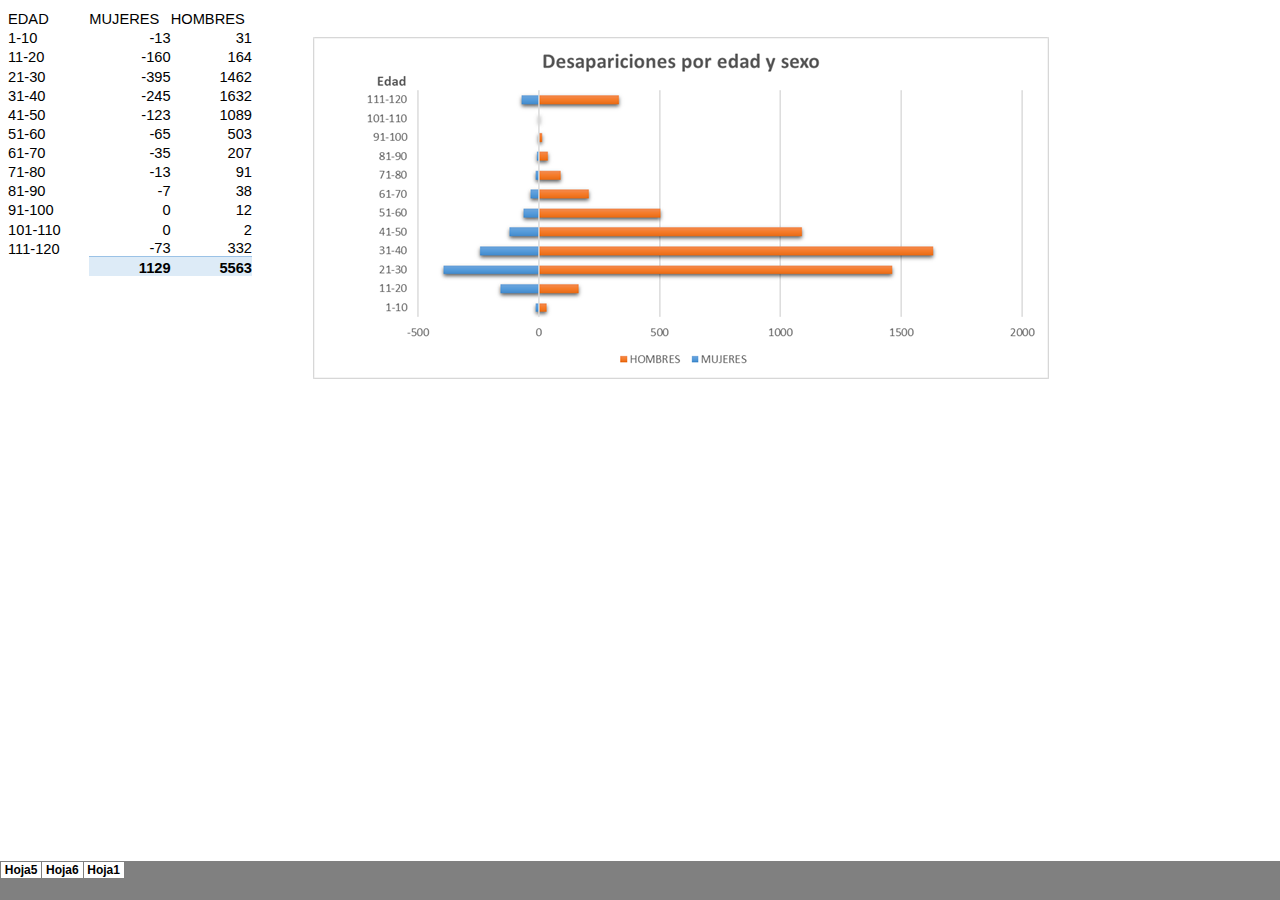
<file: PD (1)_archivos/tabstrip.htm>
<html>
<head>
<meta http-equiv=Content-Type content="text/html; charset=windows-1252">
<meta name=ProgId content=Excel.Sheet>
<meta name=Generator content="Microsoft Excel 15">
<link id=Main-File rel=Main-File href="../PD%20(1).htm">

<script language="JavaScript">
<!--
if (window.name!="frTabs")
 window.location.replace(document.all.item("Main-File").href);
//-->
</script>
<style>
<!--
A {
    text-decoration:none;
    color:#000000;
    font-size:9pt;
}
-->
</style>
</head>
<body topmargin=0 leftmargin=0 bgcolor="#808080">
<table border=0 cellspacing=1>
 <tr>
 <td bgcolor="#FFFFFF" nowrap><b><small><small>&nbsp;<a href="sheet001.htm" target="frSheet"><font face="Arial" color="#000000">Hoja5</font></a>&nbsp;</small></small></b></td>
 <td bgcolor="#FFFFFF" nowrap><b><small><small>&nbsp;<a href="sheet002.htm" target="frSheet"><font face="Arial" color="#000000">Hoja6</font></a>&nbsp;</small></small></b></td>
 <td bgcolor="#FFFFFF" nowrap><b><small><small>&nbsp;<a href="sheet003.htm" target="frSheet"><font face="Arial" color="#000000">Hoja1</font></a>&nbsp;</small></small></b></td>

 </tr>
</table>
</body>
</html>
</file>
